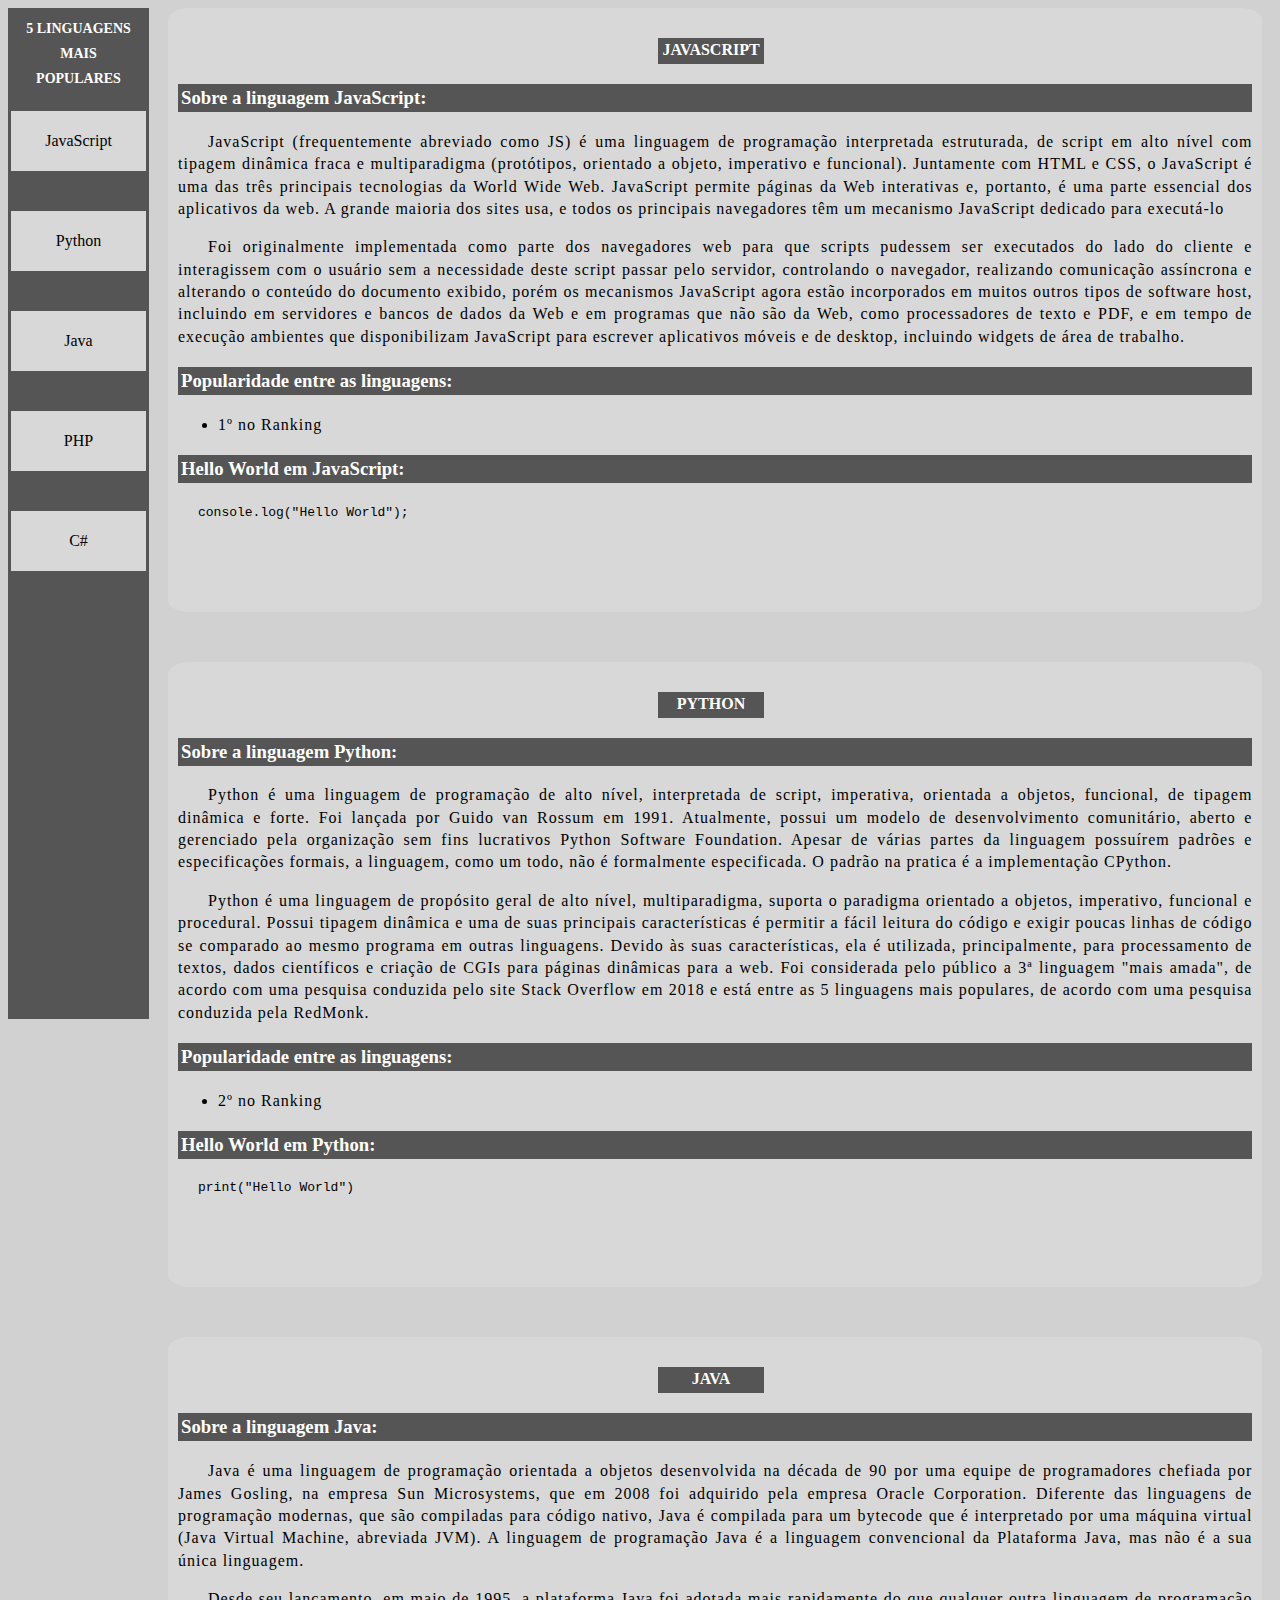
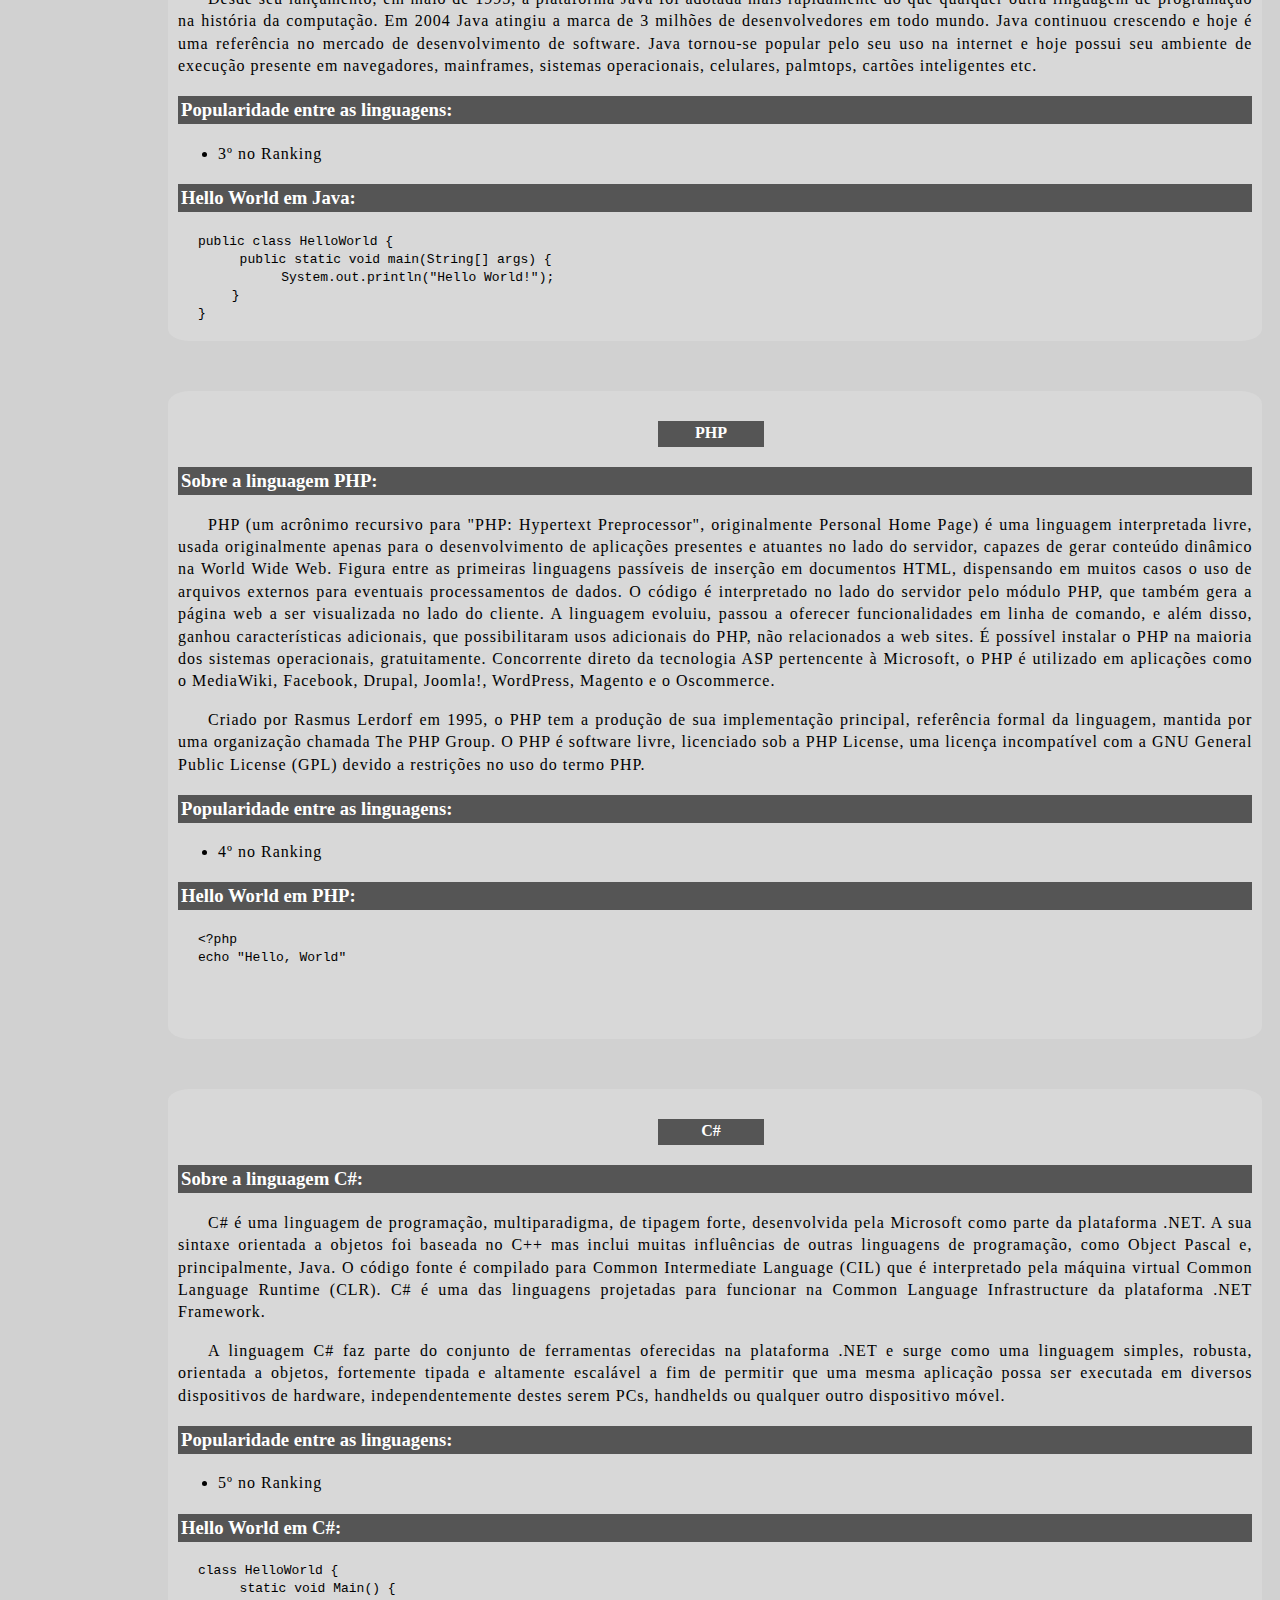
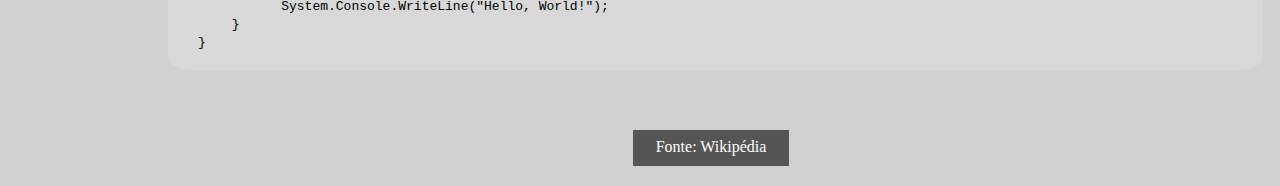
<file: CertificationProjects/DocumentationPage/index.html>
<!DOCTYPE html>
<html lang="en">
    <head>
        <meta charset="UTF-8">
        <title>Documentation</title>
        <link rel="stylesheet" href="./styles.css">
        <meta name="viewport" content="width=device-width, initial-scale=1.0">
    </head>
    <body>
        <main id="main-doc">
        <nav id="navbar">
            <header class="title">5 LINGUAGENS <br>MAIS<br> POPULARES</header>
            <a href="#JavaScript" class="nav-link">JavaScript</a>
            <a href="#Python" class="nav-link">Python</a>
            <a href="#Java" class="nav-link">Java</a>
            <a href="#PHP" class="nav-link">PHP</a>
            <a href="#C#" class="nav-link">C#</a>
        </nav>

        <section id ="JavaScript" class="main-section">
            <header id ="JavaScript">JAVASCRIPT</header>
            <h3>Sobre a linguagem JavaScript:</h3>
            <p>JavaScript (frequentemente abreviado como JS) é uma linguagem de programação 
                interpretada estruturada, de script em alto nível com tipagem dinâmica fraca 
                e multiparadigma (protótipos, orientado a objeto, imperativo e funcional). 
                Juntamente com HTML e CSS, o JavaScript é uma das três principais tecnologias 
                da World Wide Web. JavaScript permite páginas da Web interativas e, portanto, 
                é uma parte essencial dos aplicativos da web. A grande maioria dos sites usa, 
                e todos os principais navegadores têm um mecanismo JavaScript dedicado para 
                executá-lo</p>
            <p>Foi originalmente implementada como parte dos navegadores web para que scripts 
                pudessem ser executados do lado do cliente e interagissem com o usuário sem a 
                necessidade deste script passar pelo servidor, controlando o navegador, 
                realizando comunicação assíncrona e alterando o conteúdo do documento exibido, 
                porém os mecanismos JavaScript agora estão incorporados em muitos outros tipos 
                de software host, incluindo em servidores e bancos de dados da Web e em programas 
                que não são da Web, como processadores de texto e PDF, e em tempo de execução 
                ambientes que disponibilizam JavaScript para escrever aplicativos móveis e de 
                desktop, incluindo widgets de área de trabalho.</p>
            <h3>Popularidade entre as linguagens:</h3>
            <ul>
                <li>1º no Ranking</li>
            </ul>
            <h3>Hello World em JavaScript:</h3>
            <div class="codecamp">
            <code>console.log("Hello World");</code>
            </div>
        </section>

        <section id ="Python" class="main-section">
            <header id ="Python">PYTHON</header>
            <h3>Sobre a linguagem Python:</h3>
            <p>Python é uma linguagem de programação de alto nível, interpretada de script, imperativa, 
                orientada a objetos, funcional, de tipagem dinâmica e forte. Foi lançada por Guido van 
                Rossum em 1991. Atualmente, possui um modelo de desenvolvimento comunitário, aberto e 
                gerenciado pela organização sem fins lucrativos Python Software Foundation. Apesar de várias 
                partes da linguagem possuírem padrões e especificações formais, a linguagem, como um todo, 
                não é formalmente especificada. O padrão na pratica é a implementação CPython.</p>
            <p>Python é uma linguagem de propósito geral de alto nível, multiparadigma, suporta o paradigma 
                orientado a objetos, imperativo, funcional e procedural. Possui tipagem dinâmica e uma de 
                suas principais características é permitir a fácil leitura do código e exigir poucas linhas 
                de código se comparado ao mesmo programa em outras linguagens. Devido às suas características, 
                ela é utilizada, principalmente, para processamento de textos, dados científicos e criação de 
                CGIs para páginas dinâmicas para a web. Foi considerada pelo público a 3ª linguagem "mais amada", 
                de acordo com uma pesquisa conduzida pelo site Stack Overflow em 2018 e está entre as 5 
                linguagens mais populares, de acordo com uma pesquisa conduzida pela RedMonk.</p>
            <h3>Popularidade entre as linguagens:</h3>
            <ul>
                <li>2º no Ranking</li>
            </ul>
            <h3>Hello World em Python:</h3>
            <div class="codecamp">
            <code>print("Hello World")</code>
            </div>
        </section>

        <section id ="Java" class="main-section">
            <header id ="Java">JAVA</header>
            <h3>Sobre a linguagem Java:</h3>
            <p>Java é uma linguagem de programação orientada a objetos desenvolvida na 
                década de 90 por uma equipe de programadores chefiada por James Gosling, 
                na empresa Sun Microsystems, que em 2008 foi adquirido pela empresa Oracle 
                Corporation. Diferente das linguagens de programação modernas, que são 
                compiladas para código nativo, Java é compilada para um bytecode que é 
                interpretado por uma máquina virtual (Java Virtual Machine, abreviada JVM). 
                A linguagem de programação Java é a linguagem convencional da Plataforma Java, 
                mas não é a sua única linguagem.</p>
            <p>Desde seu lançamento, em maio de 1995, a plataforma Java foi adotada mais 
                rapidamente do que qualquer outra linguagem de programação na história da 
                computação. Em 2004 Java atingiu a marca de 3 milhões de desenvolvedores em 
                todo mundo. Java continuou crescendo e hoje é uma referência no mercado de 
                desenvolvimento de software. Java tornou-se popular pelo seu uso na internet 
                e hoje possui seu ambiente de execução presente em navegadores, mainframes, 
                sistemas operacionais, celulares, palmtops, cartões inteligentes etc.</p>
            <h3>Popularidade entre as linguagens:</h3>
            <ul>
                <li>3º no Ranking</li>
            </ul>
            <h3>Hello World em Java:</h3>
            <div class="codecamp">
            <code>
                public class HelloWorld {<br>
                &emsp; &emsp; public static void main(String[] args) {<br>
                &emsp; &emsp; &emsp; &emsp; System.out.println("Hello World!");<br>
                &emsp; &emsp;}<br>
                }
            </code>
            </div>
        </section>

        <section id ="PHP" class="main-section">
            <header id ="PHP">PHP</header>
            <h3>Sobre a linguagem PHP:</h3>
            <p>PHP (um acrônimo recursivo para "PHP: Hypertext Preprocessor", originalmente Personal Home Page) 
                é uma linguagem interpretada livre, usada originalmente apenas para o desenvolvimento de aplicações 
                presentes e atuantes no lado do servidor, capazes de gerar conteúdo dinâmico na World Wide Web. Figura 
                entre as primeiras linguagens passíveis de inserção em documentos HTML, dispensando em muitos casos o 
                uso de arquivos externos para eventuais processamentos de dados. O código é interpretado no lado do 
                servidor pelo módulo PHP, que também gera a página web a ser visualizada no lado do cliente. A linguagem 
                evoluiu, passou a oferecer funcionalidades em linha de comando, e além disso, ganhou características 
                adicionais, que possibilitaram usos adicionais do PHP, não relacionados a web sites. É possível instalar 
                o PHP na maioria dos sistemas operacionais, gratuitamente. Concorrente direto da tecnologia ASP 
                pertencente à Microsoft, o PHP é utilizado em aplicações como o MediaWiki, Facebook, Drupal, Joomla!, 
                WordPress, Magento e o Oscommerce.</p>
            <p>Criado por Rasmus Lerdorf em 1995, o PHP tem a produção de sua implementação principal, referência 
                formal da linguagem, mantida por uma organização chamada The PHP Group. O PHP é software livre, 
                licenciado sob a PHP License, uma licença incompatível com a GNU General Public License (GPL) devido 
                a restrições no uso do termo PHP.</p>
            <h3>Popularidade entre as linguagens:</h3>
            <ul>
                <li>4º no Ranking</li>
            </ul>
            <h3>Hello World em PHP:</h3>
            <div class="codecamp">
            <code>&lt?php <br>
            echo "Hello, World"
            </code>
            </div>
        </section>

        <section id ="C#" class="main-section">
            <header id ="C#">C#</header>
            <h3>Sobre a linguagem C#:</h3>
            <p>C# é uma linguagem de programação, multiparadigma, de tipagem forte, desenvolvida pela Microsoft 
                como parte da plataforma .NET. A sua sintaxe orientada a objetos foi baseada no C++ mas inclui 
                muitas influências de outras linguagens de programação, como Object Pascal e, principalmente, Java. 
                O código fonte é compilado para Common Intermediate Language (CIL) que é interpretado pela máquina 
                virtual Common Language Runtime (CLR). C# é uma das linguagens projetadas para funcionar na Common 
                Language Infrastructure da plataforma .NET Framework.</p>
            <p>A linguagem C# faz parte do conjunto de ferramentas oferecidas na plataforma .NET e surge como uma 
                linguagem simples, robusta, orientada a objetos, fortemente tipada e altamente escalável a fim de 
                permitir que uma mesma aplicação possa ser executada em diversos dispositivos de hardware, 
                independentemente destes serem PCs, handhelds ou qualquer outro dispositivo móvel.</p>
            <h3>Popularidade entre as linguagens:</h3>
            <ul>
                <li>5º no Ranking</li>
            </ul>
            <h3>Hello World em C#:</h3>
            <div class="codecamp">
            <code>class HelloWorld {<br>
                &emsp; &emsp; static void Main() {<br>
                &emsp; &emsp; &emsp; &emsp; System.Console.WriteLine("Hello, World!");<br>
                &emsp; &emsp;}<br>
                }</code>
            </div>
        </section>

        <footer>Fonte: <a id="final" href="https://pt.wikipedia.org/wiki/Wikip%C3%A9dia:P%C3%A1gina_principal" target="_blank">Wikipédia</a></footer>
        </main>
    </body>
</html>
</file>
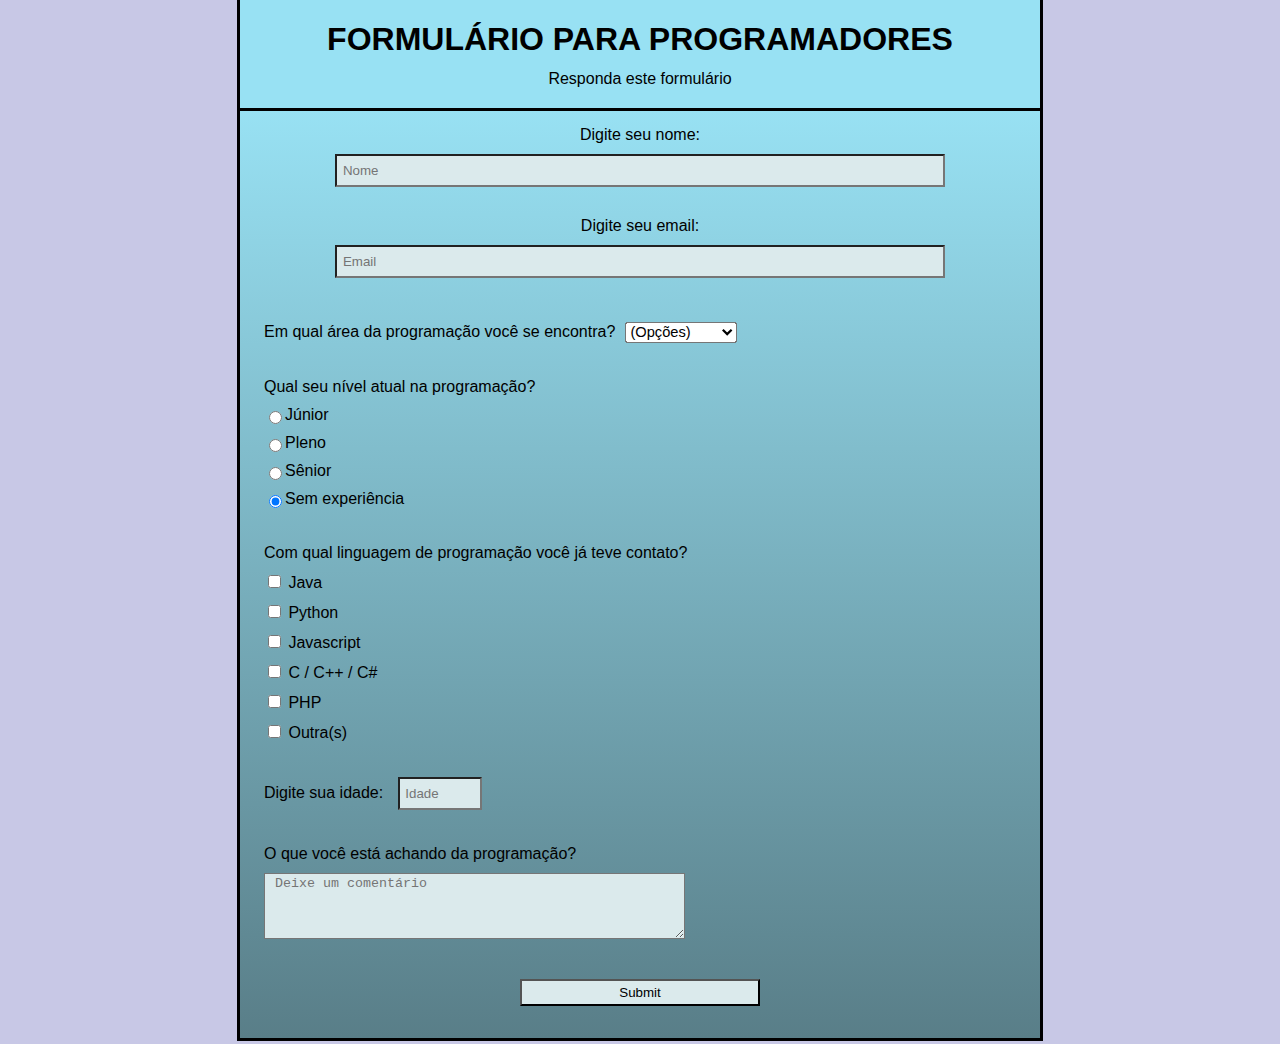
<file: CertificationProjects/SurveyForm/index.html>
<!DOCTYPE html>
<html lang="en">
<head>
    <meta charset="UTF-8">
    <meta name="viewport" content="width=device-width, initial-scale=1.0">
    <title>Formulário para programadores</title>
    <link rel="stylesheet" href="styles.css" />
</head>
<body>
    <div class="titulo">
        <h1 id="title">FORMULÁRIO PARA PROGRAMADORES</h1>
        <p id="description">Responda este formulário</p>
    </div>
    <form id="survey-form" action="https://surveyapp.com/submit">
        <fieldset id="escrever">
            <label id="name-label">Digite seu nome: <input id="name" name="name" type="text" placeholder=" Nome" required></label>
            <label id="email-label">Digite seu email: <input id="email" name="email" type="email" placeholder=" Email" required></label>
        </fieldset>
        <fieldset>
            <label for="dropdown">Em qual área da programação você se encontra? <select id="dropdown" name="dropdown">
                <option value="">(Opções)</option>
                <option value="1">Back-End</option>
                <option value="2">Front-End</option>
                <option value="3">Fullstack</option>
                <option value="4">Data Science</option>
                <option value="5">Mobile</option>
            </select></label>
        </fieldset>
        <fieldset>
            <label id="">Qual seu nível atual na programação?</label>
            <label id="junior"><input type="radio" id="junior" name="radio" class="inline" value="junior">Júnior</label>
            <label id="pleno"><input type="radio" id="pleno" name="radio" class="inline" value="pleno">Pleno</label>
            <label id="senior"><input type="radio" id="senior" name="radio" class="inline" value="senior">Sênior</label>
            <label id="inexperiente"><input type="radio" id="inexperiente" name="radio" class="inline" value="semexperiencia" checked>Sem experiência</label>
        </fieldset>
        <fieldset>
            <label id="">Com qual linguagem de programação você já teve contato?</label>
            <label for="java"><input type="checkbox" name="lang" id="java" value="java"> Java</label>
            <label for="python"><input type="checkbox" name="lang" id="python" value="python"> Python</label>
            <label for="javascript"><input type="checkbox" name="lang" id="javascript" value="javascript"> Javascript</label>
            <label for="c"><input type="checkbox" name="lang" id="c" value="c"> C / C++ / C#</label>
            <label for="php"><input type="checkbox" name="lang" id="php" value="php"> PHP</label>
            <label for="outra"><input type="checkbox" name="lang" id="outra" value="outra"> Outra(s)</label>
        </fieldset>
        <fieldset>
            <label id="number-label">Digite sua idade: <input id="number" name="number" type="number" min="8" max="100" placeholder=" Idade"></label>
        </fieldset>
        <fieldset>
            <label for="textarea">O que você está achando da programação?<textarea name="textarea" id="textarea" cols="50" rows="4" placeholder=" Deixe um comentário"></textarea></label>
        </fieldset>
        <input type="submit" id="submit" />
    </form>
</body>
</html>
</file>
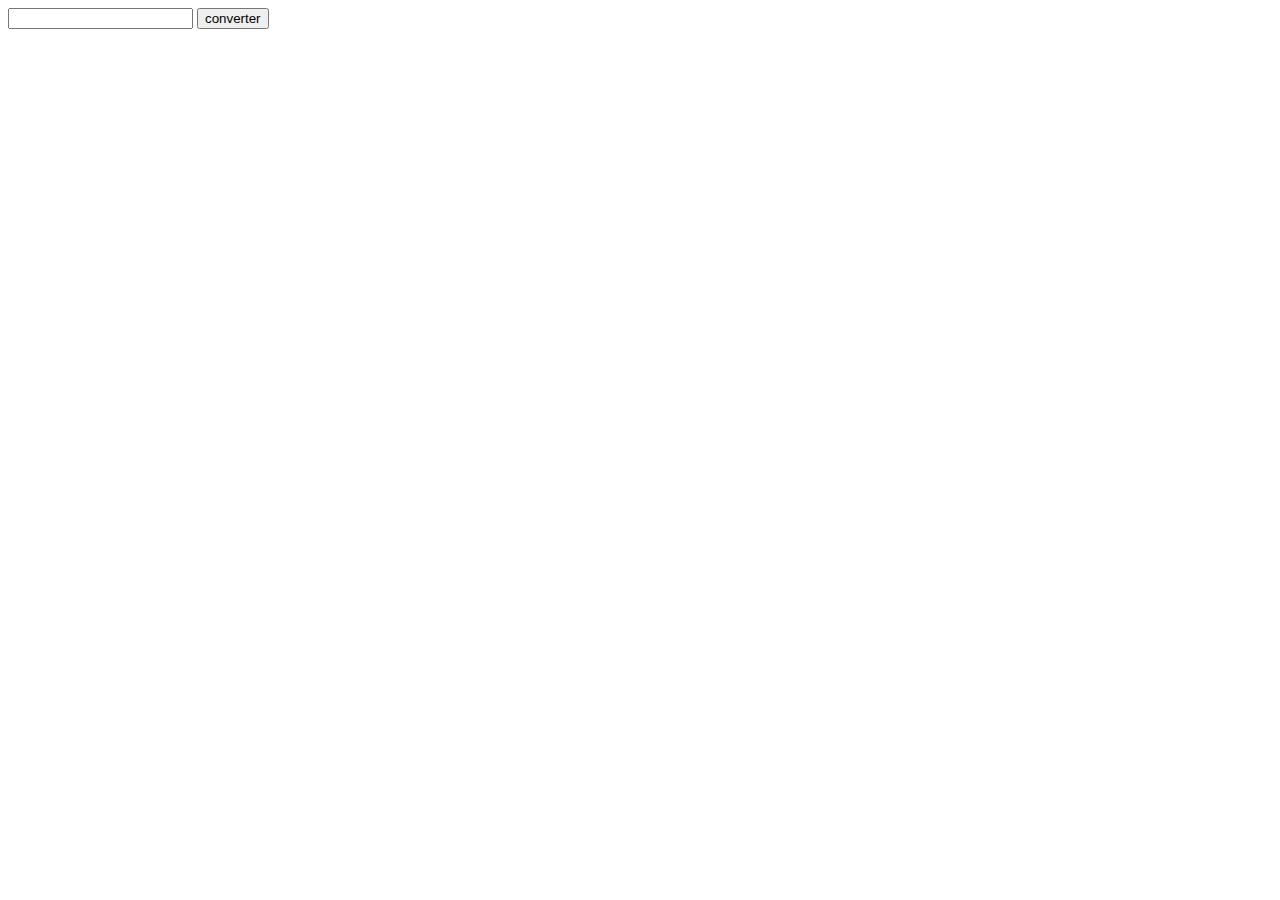
<file: CertificationProjects/JavaScript/RomanNumeral/index.html>
<!DOCTYPE html>
<html lang="en">
<head>
    <meta charset="UTF-8">
    <meta name="viewport" content="width=device-width, initial-scale=1.0">
    <title>Document</title>
</head>
<body>

  <input id="number" />
  <button id="convert-btn">converter</button>
  <div id="output"></div>
  <script src="script.js"></script>
</body>
</html>
</file>
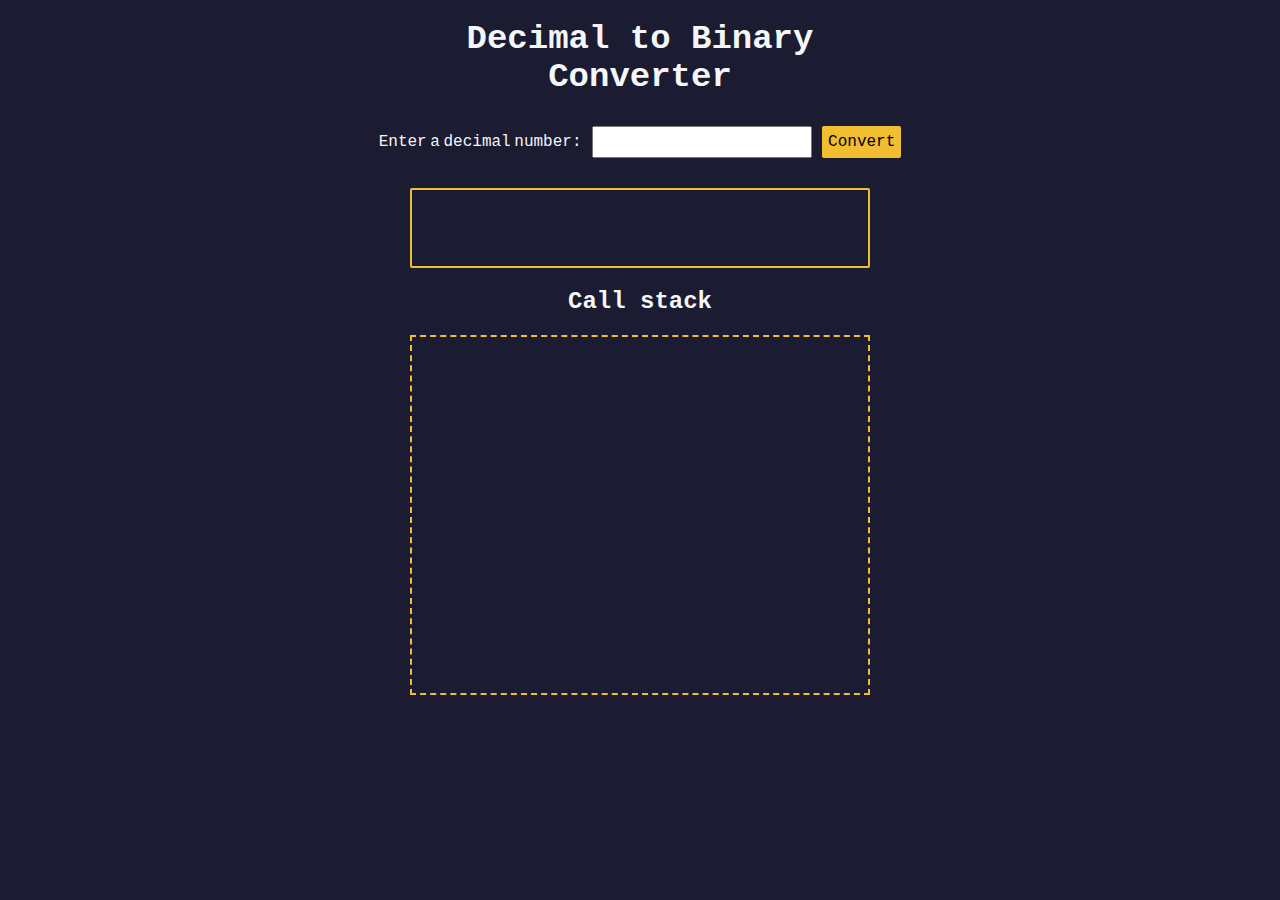
<file: FullCourses/JavaScript/BinaryConverter/index.html>
<!DOCTYPE html>
<html lang="en">
    <head>
        <meta charset="UTF-8" />
        <meta http-equiv="X-UA-Compatible" content="IE=edge" />
        <meta name="viewport" content="width=device-width, initial-scale=1.0" />
        <title>Decimal to Binary Converter</title>
        <link rel="stylesheet" href="styles.css" />
    </head>
    <body>
        <h1>
        Decimal to Binary <br />
        Converter
        </h1>
        <section class="input-container">
        <label for="number-input">Enter a decimal number:</label>
        <input
            value=""
            type="number"
            name="decimal number input"
            id="number-input"
            class="number-input"
        />
        <button class="convert-btn" id="convert-btn">Convert</button>
        </section>
        <section class="output-container">
        <output id="result" for="number-input"></output>
        <h2>Call stack</h2>
        <div id="animation-container"></div>
        </section>
        <script src="script.js"></script>
    </body>
</html>
</file>
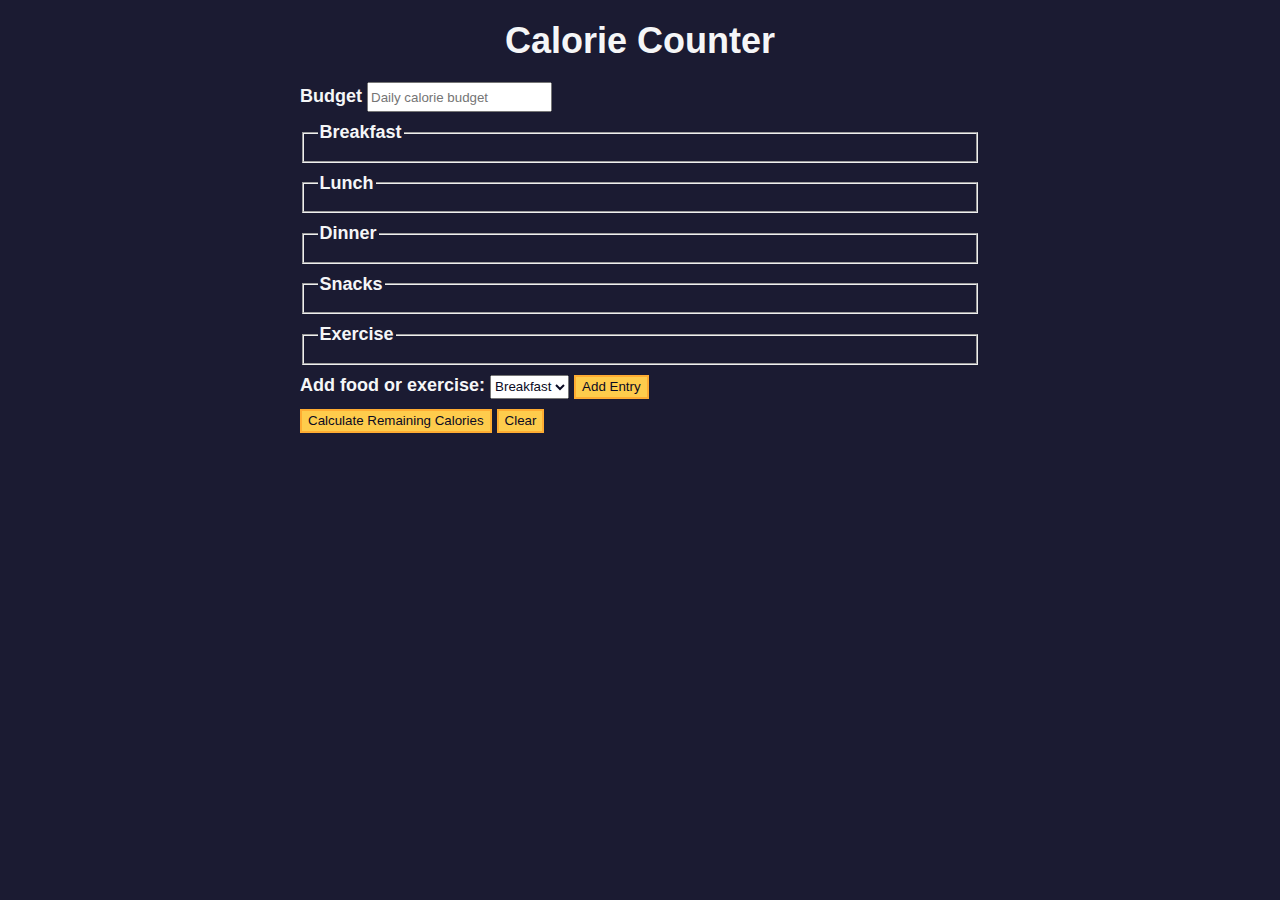
<file: FullCourses/JavaScript/CalorieCounter/index.html>
<!DOCTYPE html>
<html lang="en">
    <head>
        <meta charset="utf-8" />
        <meta name="viewport" content="width=device-width, initial-scale=1.0" />
        <link rel="stylesheet" href="styles.css" />
        <title>Calorie Counter</title>
    </head>
    <body>
        <main>
        <h1>Calorie Counter</h1>
        <div class="container">
            <form id="calorie-counter">
            <label for="budget">Budget</label>
            <input
                type="number"
                min="0"
                id="budget"
                placeholder="Daily calorie budget"
                required
            />
            <fieldset id="breakfast">
                <legend>Breakfast</legend>
                <div class="input-container"></div>
            </fieldset>
            <fieldset id="lunch">
                <legend>Lunch</legend>
                <div class="input-container"></div>
            </fieldset>
            <fieldset id="dinner">
                <legend>Dinner</legend>
                <div class="input-container"></div>
            </fieldset>
            <fieldset id="snacks">
                <legend>Snacks</legend>
                <div class="input-container"></div>
            </fieldset>
            <fieldset id="exercise">
                <legend>Exercise</legend>
                <div class="input-container"></div>
            </fieldset>
            <div class="controls">
                <span>
                <label for="entry-dropdown">Add food or exercise:</label>
                <select id="entry-dropdown" name="options">
                    <option value="breakfast" selected>Breakfast</option>
                    <option value="lunch">Lunch</option>
                    <option value="dinner">Dinner</option>
                    <option value="snacks">Snacks</option>
                    <option value="exercise">Exercise</option>
                </select>
                <button type="button" id="add-entry">Add Entry</button>
                </span>
            </div>
            <div>
                <button type="submit">
                Calculate Remaining Calories
                </button>
                <button type="button" id="clear">Clear</button>
            </div>
            </form>
            <div id="output" class="output hide"></div>
        </div>
        </main>
        <script src="./script.js"></script>
    </body>
</html>
</file>
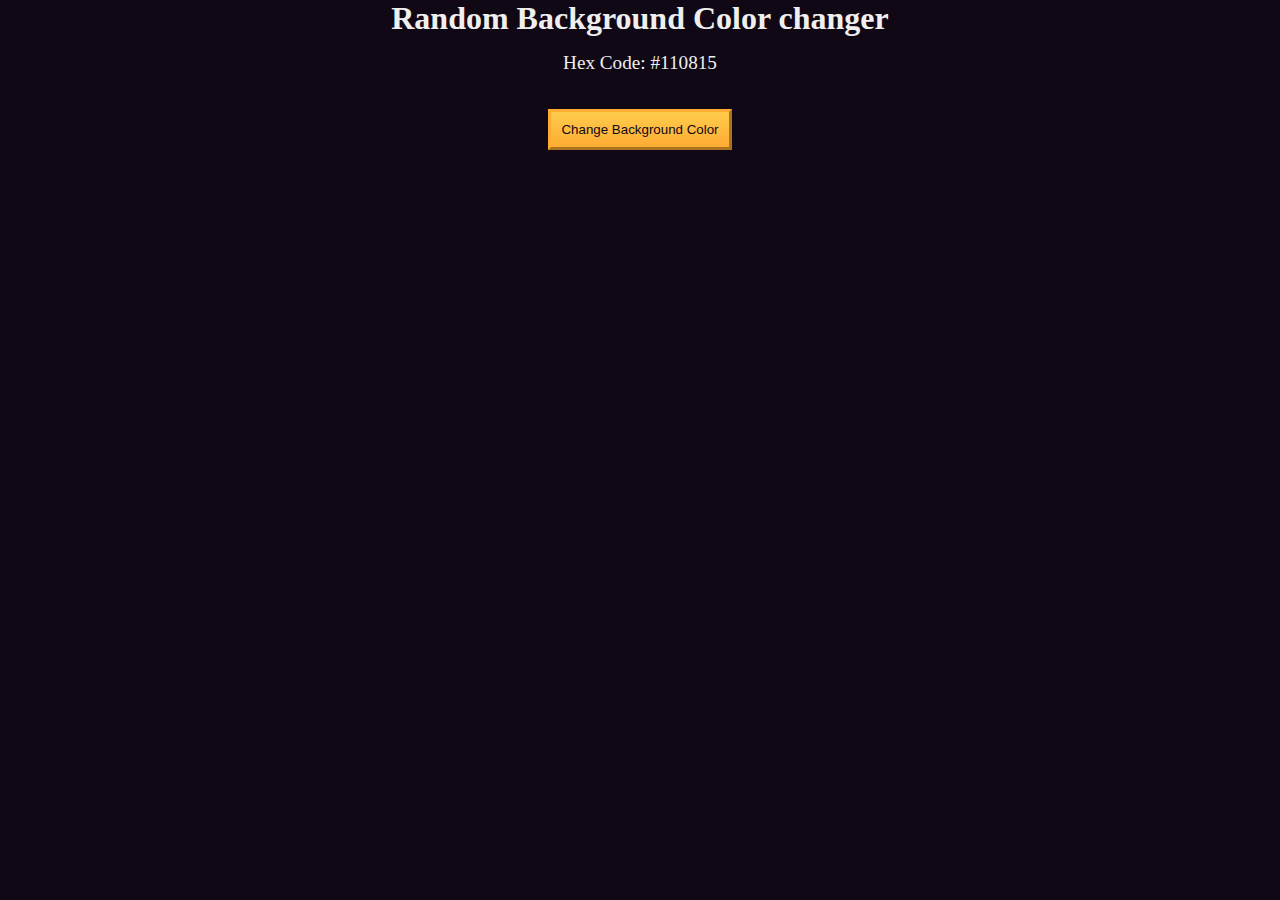
<file: FullCourses/JavaScript/ColorChanger/index.html>
<!DOCTYPE html>
<html lang="en">
    <head>
        <meta charset="UTF-8" />
        <meta name="viewport" content="width=device-width, initial-scale=1.0" />
        <title>Build a random background color changer</title>
        <link rel="stylesheet" href="./styles.css" />
    </head>
    <body>
        <h1>Random Background Color changer</h1>

        <main>
        <section class="bg-information-container">
            <p>Hex Code: <span id="bg-hex-code">#110815</span></p>
        </section>

        <button class="btn" id="btn">Change Background Color</button>
        </main>
        <script src="./script.js"></script>
    </body>
</html>
</file>
<file: CertificationProjects/DocumentationPage/styles.css>
:root {
    --title-color: rgb(85, 85, 85);
    --text-color: rgb(216, 216, 216);
    --letter-color1: white;
    --letter-color2: black;
  }
  @media (prefers-reduced-motion: no-preference) {
    * {
        scroll-behavior: smooth;
    }
  }
  html {
    background-color: rgb(209, 209, 209);
  }
  .title {
    padding-top: 5px;
    margin-top: 0;
    display: solid;
    width: 135px;
    height: 1000px;
    border: solid var(--title-color);
    position: fixed;
    text-align: center;
    font-size: 14px;
    font-weight: bold;
    line-height: 25px;
    background-color: var(--title-color);
    color: var(--letter-color1);
  }
  .nav-link {
    display: solid;
    position: fixed;
    width: 135px;
    height: 60px;
    text-align: center;
    text-decoration: none;
    border: solid var(--title-color);
    line-height: 60px;
  }
  .nav-link:nth-of-type(1) {
    margin-top: 100px;
    background-color: var(--text-color);
  }
  .nav-link:nth-of-type(2) {
    margin-top: 200px;
    background-color: var(--text-color);
  }
  .nav-link:nth-of-type(3) {
    margin-top: 300px;
    background-color: var(--text-color);
  }
  .nav-link:nth-of-type(4) {
    margin-top: 400px;
    background-color: var(--text-color);
  }
  .nav-link:nth-of-type(5) {
    margin-top: 500px;
    background-color: var(--text-color);
  }
  p {
    width: 100%;
    text-indent: 30px;
    letter-spacing: 1px;
    line-height: 1.4;
    text-align: justify;
  }
  li {
    letter-spacing: 1px;
    line-height: 1.4;
  }
  section, footer {
    margin-left: 160px;
  }
  header:not(.title) {
    margin: 20px 0;
    height: 20px;
    width: 100px;
    position: relative;
    left: 480px; 
    text-align: center;
    font-weight: bold;
  }
  section {
    background-color: var(--text-color);
    border-radius: 2%; 
    width: 85%;
    padding: 10px;
    margin-bottom: 50px;
  }
  code {
    position: relative;
    left: 20px;
  }
  .codecamp {
    height: 100px;
    width: 100%;
  }
  h3, header:not(.title) {
    border: solid var(--title-color);
    background-color: var(--title-color);
    color: var(--letter-color1);
  }
  h3 {
    width: auto;
  }
  a, a:visited {
    color: var(--letter-color2);
  }
  .nav-link:hover {
    color: var(--letter-color2);
    background-color: rgb(228, 228, 228);
  }
  footer {
    border: solid var(--title-color);
    background-color: var(--title-color);
    color: var(--letter-color1);
    text-align: center;
    position: relative;
    left: 465px;
    line-height: 28px;
    width: 150px;
    height: 30px;
    margin-bottom: 20px;
    margin-top: 60px;
  }
  #final {
    text-decoration: none;
    color: var(--letter-color1);
  }
  #final:hover {
    color: rgb(26, 0, 170);
  }
</file>
<file: CertificationProjects/SurveyForm/styles.css>
body {
    width: 100%;
    height: 100%;
    margin: 0;
    background-color: rgb(200,200,230);
    color: rgb(0,50,100);
    font-family: 'Trebuchet MS', 'Lucida Sans Unicode', 'Lucida Grande', 'Lucida Sans', Arial, sans-serif;
    font-size: 16px;
    background-image: url(https://www.anchieta.br/hubfs/ci%C3%AAncia%20da%20computa%C3%A7%C3%A3o%202.jpg);
    background-size: cover;
}
h1, p {
  text-align: center;
  margin: 25 auto;
}
#description {
    margin: -10px 0px 20px 0px;
}
label {
  display: block;
  margin: 10px 10px 10px 10px;
}
input, textarea{
  background-color: rgb(219, 234, 236);
}
.inline {
    margin: 0 0.5em 3 0;
    vertical-align: middle;
}
fieldset {
    border:none;
    padding: 10 0;
}
#dropdown {
    transform: scale(1.1);
    margin-left: 10px; 
}
textarea{
  display: block;
  margin-top: 10px;
}
.titulo {
    margin: -3px auto;
    width: 800px;
    border: solid;
    color: black;
    background-color: rgb(152, 225, 243);
}
form{
  margin: 0 auto;
  border: solid;
  color: black;
  background: linear-gradient(rgb(152, 225, 243), rgb(89, 126, 136));
  width: 150vw;
  max-width: 800px;
  min-width: 300px;
  padding-bottom: 2rem;
}
#name-label, #email-label{
    text-align: center;
    margin: auto;
    padding: 10px;
}
#number-label  {
    margin: auto;
    padding-left: 10px;
}
input[type="text"]{
    margin: 10px auto;
    display: block;
    width: 80%;
    min-height: 2em;
}
input[type="number"]{
    margin: 10px;
    width: 10%;
    min-height: 2em;
}
input[type="email"]{
    display: block;
    margin: 10px auto;
    width: 80%;
    min-height: 2em;
}
input[type="submit"]{
    display: block;
    margin: 20px auto auto;
    width: 30%;
    min-height: 2em;
}
</file>
<file: FullCourses/JavaScript/BinaryConverter/styles.css>
*,
*::before,
*::after {
    box-sizing: border-box;
    margin: 0;
    padding: 0;
}

:root {
    --light-grey: #f5f6f7;
    --dark-blue: #1b1b32;
    --orange: #f1be32;
}

body {
    display: flex;
    flex-direction: column;
    align-items: center;
    font-family: Menlo, Consolas, Monaco, Liberation Mono, Lucida Console,
        monospace;
    font-size: 1.125rem;
    color: var(--light-grey);
    background-color: var(--dark-blue);
    padding: 0 4px;
}

h1 {
    font-size: 2.125rem;
    text-align: center;
    margin: 20px 0;
}

h2 {
    font-size: 1.5rem;
    text-align: center;
    margin: 20px 0;
}

.input-container {
    display: flex;
    flex-direction: column;
    gap: 10px;
    justify-content: center;
    align-items: center;
    width: clamp(320px, 50vw, 460px);
    margin: 10px auto;
}

.input-container label {
    white-space: nowrap;
    word-spacing: -6px;
}

.convert-btn {
    font-size: inherit;
    font-family: inherit;
    background-color: var(--orange);
    width: 100%;
    height: 2rem;
    padding: 0 6px;
    border: none;
    border-radius: 2px;
    cursor: pointer;
}

.number-input {
    font-size: inherit;
    padding: 0.3rem;
    width: 100%;
}

.output-container {
    margin-inline: auto;
    width: clamp(320px, 50vw, 460px);
}

#result {
    display: flex;
    align-items: center;
    justify-content: center;
    font-size: 2rem;
    text-align: center;
    min-height: 80px;
    margin-block-start: 20px;
    padding: 15px;
    border: 2px solid var(--orange);
    border-radius: 2px;
}

#animation-container {
    display: flex;
    flex-direction: column-reverse;
    justify-content: end;
    gap: 1rem;
    margin-block-end: 1rem;
    min-height: 40vh;
    border: 2px dashed var(--orange);
    padding: 1rem;
}

.animation-frame {
    font-family: -apple-system, BlinkMacSystemFont, avenir next, avenir, segoe ui,
        helvetica neue, helvetica, Cantarell, Ubuntu, roboto, noto, arial,
        sans-serif;
    padding: 15px 10px;
    border: 5px solid var(--orange);
    font-size: 1.2rem;
    text-align: center;
}

@media screen and (min-width: 36em) {
    body {
        font-size: 1rem;
    }

    .input-container {
        flex-direction: row;
        width: unset;
    }

    .number-input {
        width: unset;
    }
}
</file>
<file: FullCourses/JavaScript/CalorieCounter/styles.css>
:root {
    --light-grey: #f5f6f7;
    --dark-blue: #0a0a23;
    --fcc-blue: #1b1b32;
    --light-yellow: #fecc4c;
    --dark-yellow: #feac32;
    --light-pink: #ffadad;
    --dark-red: #850000;
    --light-green: #acd157;
}
  
body {
    font-family: "Lato", Helvetica, Arial, sans-serif;
    font-size: 18px;
    background-color: var(--fcc-blue);
    color: var(--light-grey);
}
  
h1 {
    text-align: center;
}
  
.container {
    width: 90%;
    max-width: 680px;
}
  
h1,
.container,
.output {
    margin: 20px auto;
}
  
label,
legend {
    font-weight: bold;
}
  
.input-container {
    display: flex;
    flex-direction: column;
}
  
button {
    cursor: pointer;
    text-decoration: none;
    background-color: var(--light-yellow);
    border: 2px solid var(--dark-yellow);
}
  
button,
input,
select {
    min-height: 24px;
    color: var(--dark-blue);
}
  
fieldset,
label,
button,
input,
select {
    margin-bottom: 10px;
}
  
.output {
    border: 2px solid var(--light-grey);
    padding: 10px;
    text-align: center;
}
  
.hide {
    display: none;
}
  
.output span {
    font-weight: bold;
    font-size: 1.2em;
}
  
.surplus {
    color: var(--light-pink);
}
  
.deficit {
    color: var(--light-green);
}
</file>
<file: FullCourses/JavaScript/ColorChanger/styles.css>
*,
*::before,
*::after {
    margin: 0;
    padding: 0;
    box-sizing: border-box;
}

:root {
    --yellow: #f1be32;
    --golden-yellow: #feac32;
    --dark-purple: #110815;
    --light-grey: #efefef;
}

body {
    background-color: var(--dark-purple);
    color: var(--light-grey);
    text-align: center;
}

.bg-information-container {
    margin: 15px 0 25px;
    font-size: 1.2rem;
}

.btn {
    cursor: pointer;
    padding: 10px;
    margin: 10px;
    color: var(--dark-purple);
    background-color: var(--golden-yellow);
    background-image: linear-gradient(#fecc4c, #ffac33);
    border-color: var(--golden-yellow);
    border-width: 3px;
}

.btn:hover {
    background-image: linear-gradient(#ffcc4c, #f89808);
}
</file>
